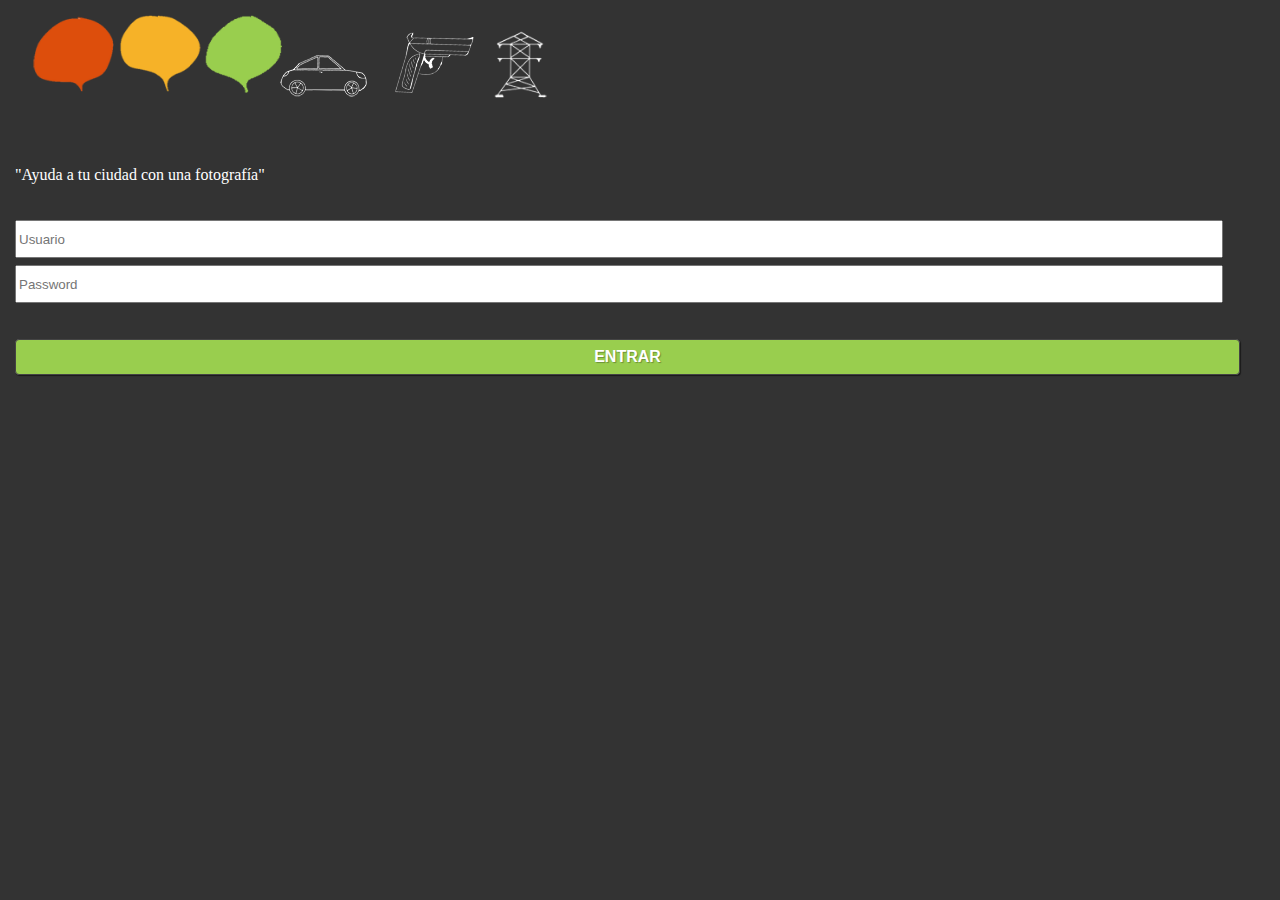
<file: index.html>
<!DOCTYPE html>
<html>
  <head>
  	<link rel="stylesheet" type="text/css" href="css/index.css" />
    <meta name="viewport" content="initial-scale=1.0, user-scalable=no" />
    <script type="text/javascript" src="http://ajax.googleapis.com/ajax/libs/jquery/1.7.1/jquery.min.js"></script>
    <script type="text/javascript" charset="utf-8" src="cordova-2.0.0.js"></script>
    <style type="text/css">
    input[type=submit]{
  	color: #fff;
	text-transform: uppercase;
	background-image:url('img/page-background.png');
  	background-repeat:repeat;
	padding: 8px 15px;
	display: inline-block;
	font-size: 16px;
	font-weight: bold;
	color: #fffs;
	text-shadow: 1px 1px 1px rgba(0, 0, 0, 0.3);
	box-shadow: 1px 1px 1px rgba(0, 0, 0, 0.5);
	border: 1px solid #444;
	border-radius: 4px;
	opacity: 1;
	width:98%;
  }
  #login p{
  position:relative;
  top:30px;
  color:white;
  }
    </style>
  </head>
  <body>
	  <div id="login">
	  <img src="img/logo.png" id="logo">
	  <img src="img/car.png" id="car">
	  <img src="img/pistola.png" id="pistola">
	  <img src="img/3.png" id="torre">
	  </br>
	   </br>
	  <p>"Ayuda a tu ciudad con una fotograf�a"</p>
	  	<form action="reporte.html">
	  	<input id="user" type="text" placeholder="Usuario">
	  	<br>
	  	<input id="text" type="text" placeholder="Password">
		<br>
		<br>
		<br>
	  	<input id="btn" type="submit" value="Entrar">
	  	</form>
	  </div>
  </body>
</html>
</file>
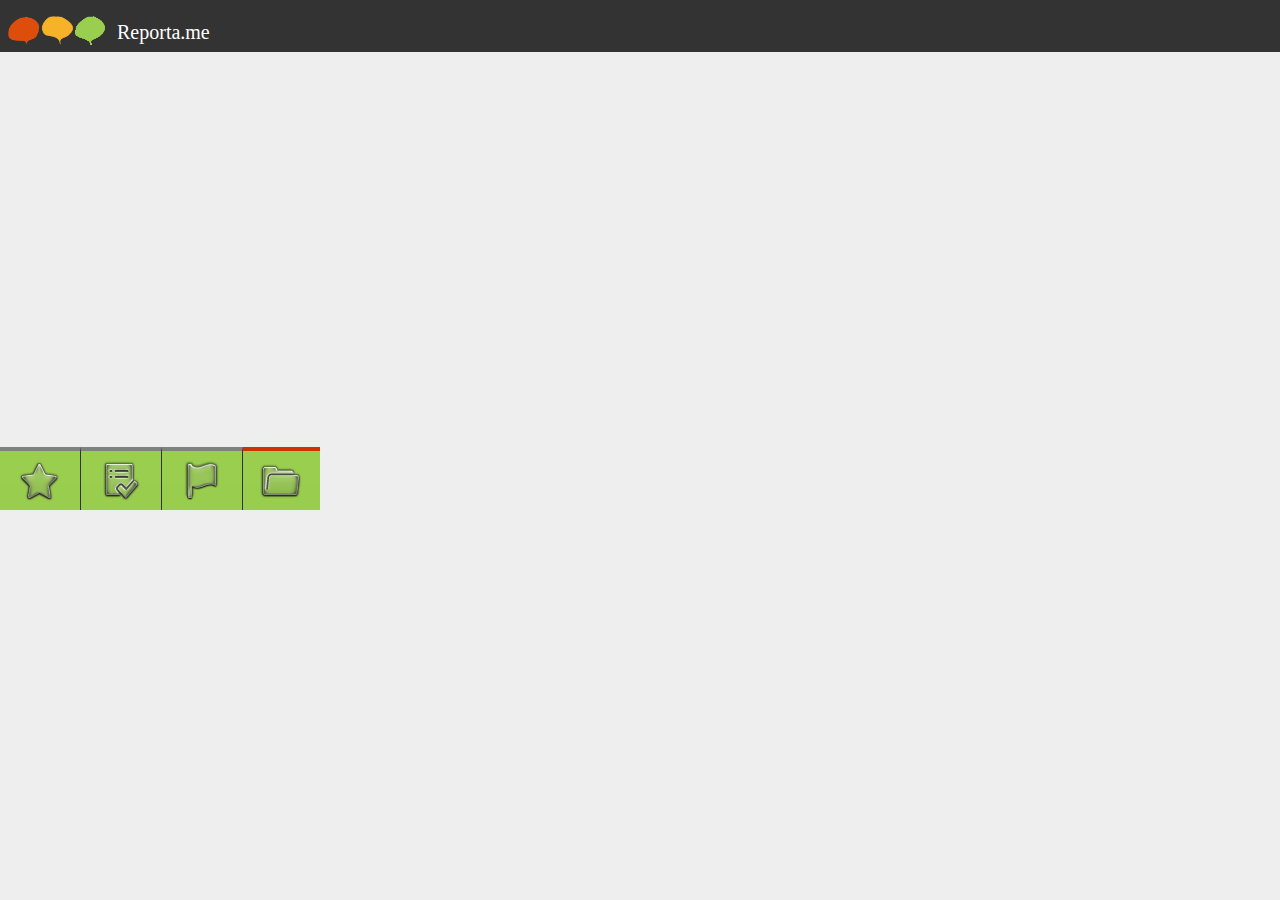
<file: home.html>
<!DOCTYPE html>
<html>
  <head>
  	<link rel="stylesheet" type="text/css" href="css/home.css" />
    <meta name="viewport" content="initial-scale=1.0, user-scalable=no" />
    <script type="text/javascript" src="http://ajax.googleapis.com/ajax/libs/jquery/1.7.1/jquery.min.js"></script>
    <script type="text/javascript" charset="utf-8" src="cordova-2.0.0.js"></script>
    <style type="text/css">
    .grid {
      position:fixed;
      top:447px;
	  width: 320px;
	  margin: auto;
	  background-image:url('img/page-background.png');
	}
	.rojo{
		border-top:solid 4px #cc3300;
	}
	.amarillo{
		border-top:solid 4px #ffcc33;
	}
	.verde{
		border-top:solid 4px #99cc66;
	}
	#btn_rojo{
	color: #fff;
	text-transform: uppercase;
	background:#cc3300;
	padding: 5px 5px;
	display: inline-block;
	font-size: 16px;
	font-weight: bold;
	color: #fffs;
	border: 1px solid #444;
	border-radius: 4px;
	opacity: 1;
	}
	#btn_amarillo{
	color: #fff;
	background:#ffcc33;
	padding: 5px 5px;
	display: inline-block;
	font-size: 16px;
	font-weight: bold;
	color: #fffs;
	text-shadow: 1px 1px 1px rgba(0, 0, 0, 0.3);
	box-shadow: 1px 1px 1px rgba(0, 0, 0, 0.5);
	border: 1px solid #444;
	border-radius: 4px;
	opacity: 1;
	}
	#btn_verde{
	color: #fff;
	background:#99cc66;
	padding: 5px 5px;
	display: inline-block;
	font-size: 16px;
	font-weight: bold;
	color: #fffs;
	text-shadow: 1px 1px 1px rgba(0, 0, 0, 0.3);
	box-shadow: 1px 1px 1px rgba(0, 0, 0, 0.5);
	border: 1px solid #444;
	border-radius: 4px;
	opacity: 1;
	}
	#feed{
	padding:5px;
	height:120px;
	}
	p{
	margin-top:3px;
	}
    </style>
    <script>      
    function mandarReporte(){
    	location.href = 'reporte.html';
    }
    
    function mandarRealizar(){
    	location.href = 'realizar.html';
    }
    
    function mandarTop(){
    	location.href = 'top.html';
    }
    
    function obtenerReportes(){
    	var user=1;
        $.post("http://www.ellaquiereconmigo.com/reportame/reportes_user.php", {user:user},
  		 	function(data) {
        	for (i = 0; i < data.length; i++) { 
        		if(i==(data.length-1)){
        			if((data[i].tipo)==1){
        				$("#login").append("<div id=feed class=rojo><img src=data:image/png;base64,"+data[i].imagen+" ALIGN=LEFT style=width:100px;height:100px;/><p>"+data[i].desc+"<br><br>"+data[i].fecha+"</p><button id=btn_rojo>1</button></div><br><br><br><p>");
        			}
        			if((data[i].tipo)==2){
            			$("#login").append("<div id=feed class=amarillo><img src=data:image/png;base64,"+data[i].imagen+" ALIGN=LEFT style=width:100px;height:100px;/><p>"+data[i].desc+"<br><br>"+data[i].fecha+"</p><button id=btn_amarillo>2</button></div><br><br><br><p>");
            		}
        			if((data[i].tipo)==3){
            			$("#login").append("<div id=feed class=verde><img src=data:image/png;base64,"+data[i].imagen+" ALIGN=LEFT style=width:100px;height:100px;/><p>"+data[i].desc+"<br><br>"+data[i].fecha+"</p><button id=btn_verde>2</button></div><br><br><br><p>");
            		}
        		}else{
        			if((data[i].tipo)==1){
        				$("#login").append("<div id=feed class=rojo><img src=data:image/png;base64,"+data[i].imagen+" ALIGN=LEFT style=width:100px;height:100px;/><p>"+data[i].desc+"<br><br>"+data[i].fecha+"</p><button id=btn_rojo>1</button></div>");
        			}
        			if((data[i].tipo)==2){
            			$("#login").append("<div id=feed class=amarillo><img src=data:image/png;base64,"+data[i].imagen+" ALIGN=LEFT style=width:100px;height:100px;/><p>"+data[i].desc+"<br><br>"+data[i].fecha+"</p><button id=btn_amarillo>3</button></div>");
            		}
        			if((data[i].tipo)==3){
            			$("#login").append("<div id=feed class=verde><img src=data:image/png;base64,"+data[i].imagen+" ALIGN=LEFT style=width:100px;height:100px;/><p>"+data[i].desc+"<br><br>"+data[i].fecha+"</p><button id=btn_verde>1</button></div>");
            		}
        		}
        	}
   		});
    }

    </script>
  </head>
  <body onload="obtenerReportes()";>
  <div id="header"><img id="logopeq" src="img/logopeq.png"><span>Reporta.me</span></div>
  <div id="contenedor">
  
   <div id="login">
   </div>

 </div>
  
    <div class="grid">
	  <div class="grid-m1"></div>
	  <div class="grid-c1">
	     <img src="img/ic_menu_favorite.png" onclick="mandarTop();"></img>
	  </div>
	  <div class="grid-m2"></div>
	  <div class="grid-c2">
	    <img src="img/ic_menu_agenda.png" onclick="mandarRealizar();"></img>
	  </div>
	  <div class="grid-m3"></div>
	  <div class="grid-c3">
	   	<img src="img/flag.png" onclick="mandarReporte();"></img>
	  </div>
	  <div class="grid-m4"></div>
	  <div class="grid-c4">
	   	<img src="img/ic_menu_archive.png"></img>
	  </div>
	  <br style="clear:both" />
	</div>
	
  </body>
</html>
</file>
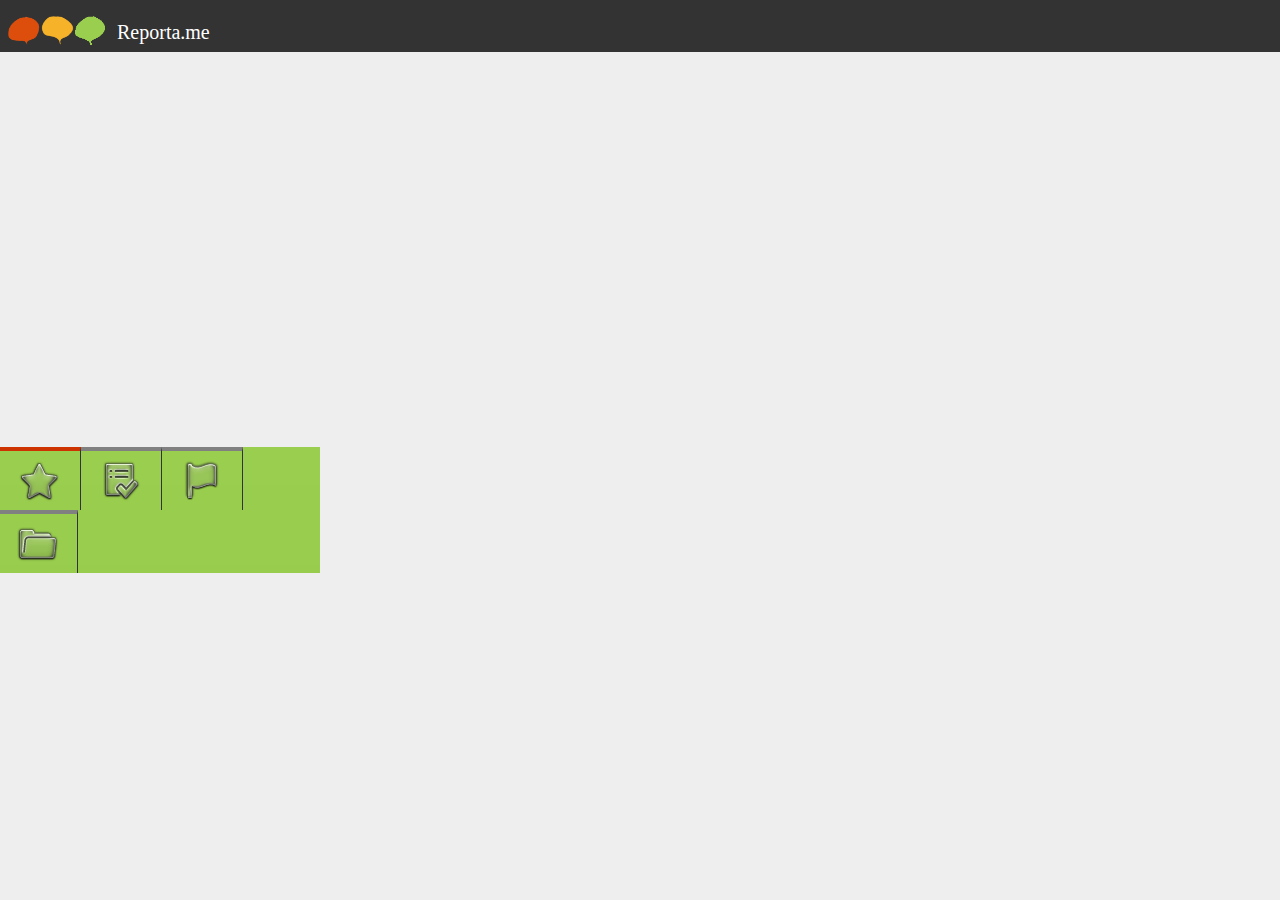
<file: top.html>
<!DOCTYPE html>
<html>
  <head>
  	<link rel="stylesheet" type="text/css" href="css/top.css" />
    <meta name="viewport" content="initial-scale=1.0, user-scalable=no" />
    <script type="text/javascript" src="http://ajax.googleapis.com/ajax/libs/jquery/1.7.1/jquery.min.js"></script>
    <script type="text/javascript" charset="utf-8" src="cordova-2.0.0.js"></script>
    <style type="text/css">
    .grid {
      position:fixed;
      top:447px;
	  width: 320px;
	  margin: auto;
	  background-image:url('img/page-background.png');
	}
	.rojo{
		border-top:solid 4px #cc3300;
	}
	.amarillo{
		border-top:solid 4px #ffcc33;
	}
	.verde{
		border-top:solid 4px #99cc66;
	}
	#btn_rojo{
	color: #fff;
	text-transform: uppercase;
	background:#cc3300;
	padding: 5px 5px;
	display: inline-block;
	font-size: 16px;
	font-weight: bold;
	color: #fffs;
	border: 1px solid #444;
	border-radius: 4px;
	opacity: 1;
	}
	#btn_amarillo{
	color: #fff;
	background:#ffcc33;
	padding: 5px 5px;
	display: inline-block;
	font-size: 16px;
	font-weight: bold;
	color: #fffs;
	text-shadow: 1px 1px 1px rgba(0, 0, 0, 0.3);
	box-shadow: 1px 1px 1px rgba(0, 0, 0, 0.5);
	border: 1px solid #444;
	border-radius: 4px;
	opacity: 1;
	}
	#btn_verde{
	color: #fff;
	background:#99cc66;
	padding: 5px 5px;
	display: inline-block;
	font-size: 16px;
	font-weight: bold;
	color: #fffs;
	text-shadow: 1px 1px 1px rgba(0, 0, 0, 0.3);
	box-shadow: 1px 1px 1px rgba(0, 0, 0, 0.5);
	border: 1px solid #444;
	border-radius: 4px;
	opacity: 1;
	}
	#feed{
	padding:5px;
	height:120px;
	}
	p{
	margin-top:3px;
	}
    </style>
    <script>  
    var lat;
    var lng;
    
    function initialize() {
    	navigator.geolocation.getCurrentPosition(onSuccess, onError);
      }
    
    function onError(error) {
        alert('code: '    + error.code    + '\n' +
              'message: ' + error.message + '\n');
    }
    
    function onSuccess(position) {
    	lat=position.coords.latitude;
    	lng=position.coords.longitude;
    	obtenerReportes();
    }
    
    function mandarReporte(){
    	location.href = 'reporte.html';
    }
    
    function mandarRealizar(){
    	location.href = 'realizar.html';
    }
    
    function mandarHome(){
    	location.href = 'home.html';
    }
    
    function obtenerReportes(){
        $.post("http://www.ellaquiereconmigo.com/reportame/reportes_todos.php", {lat:lat,lng:lng},
  		 	function(data) {
        	for (i = 0; i < data.length; i++) { 
        		if(i==(data.length-1)){
        			if((data[i].tipo)==1){
        				$("#login").append("<div id=feed class=rojo><img src=data:image/png;base64,"+data[i].imagen+" ALIGN=LEFT style=width:100px;height:100px;/><p>"+data[i].desc+"<br><br>"+data[i].fecha+"</p>Distancia:"+(data[i].distance)+"km<button id=btn_rojo>1</button></div><br><br><br><p>");
        			}
        			if((data[i].tipo)==2){
            			$("#login").append("<div id=feed class=amarillo><img src=data:image/png;base64,"+data[i].imagen+" ALIGN=LEFT style=width:100px;height:100px;/><p>"+data[i].desc+"<br><br>"+data[i].fecha+"</p>Distancia:"+(data[i].distance)+"km<button id=btn_amarillo>2</button></div><br><br><br><p>");
            		}
        			if((data[i].tipo)==3){
            			$("#login").append("<div id=feed class=verde><img src=data:image/png;base64,"+data[i].imagen+" ALIGN=LEFT style=width:100px;height:100px;/><p>"+data[i].desc+"<br><br>"+data[i].fecha+"</p>Distancia:"+(data[i].distance)+"km<button id=btn_verde>2</button></div><br><br><br><p>");
            		}
        		}else{
        			if((data[i].tipo)==1){
        				$("#login").append("<div id=feed class=rojo><img src=data:image/png;base64,"+data[i].imagen+" ALIGN=LEFT style=width:100px;height:100px;/><p>"+data[i].desc+"<br><br>"+data[i].fecha+"</p>Distancia:"+(data[i].distance)+"km<button id=btn_rojo>1</button></div>");
        			}
        			if((data[i].tipo)==2){
            			$("#login").append("<div id=feed class=amarillo><img src=data:image/png;base64,"+data[i].imagen+" ALIGN=LEFT style=width:100px;height:100px;/><p>"+data[i].desc+"<br><br>"+data[i].fecha+"</p> Distancia:"+(data[i].distance)+"km<button id=btn_amarillo>3</button></div>");
            		}
        			if((data[i].tipo)==3){
            			$("#login").append("<div id=feed class=verde><img src=data:image/png;base64,"+data[i].imagen+" ALIGN=LEFT style=width:100px;height:100px;/><p>"+data[i].desc+"<br><br>"+data[i].fecha+"</p>Distancia:"+(data[i].distance)+"km<button id=btn_verde>1</button></div>");
            		}
        		}
        	}
   		});
    }

    </script>
  </head>
  <body onload="initialize()";>
  <div id="header"><img id="logopeq" src="img/logopeq.png"><span>Reporta.me</span></div>
  <div id="contenedor">
  
   <div id="login">
   </div>

 </div>
  
    <div class="grid">
	  <div class="grid-m1"></div>
	  <div class="grid-c1">
	     <img src="img/ic_menu_favorite.png"></img>
	  </div>
	  <div class="grid-m2"></div>
	  <div class="grid-c2">
	    <img src="img/ic_menu_agenda.png" onclick="mandarRealizar();"></img>
	  </div>
	  <div class="grid-m3"></div>
	  <div class="grid-c3">
	   	<img src="img/flag.png" onclick="mandarReporte();"></img>
	  </div>
	  <div class="grid-m4"></div>
	  <div class="grid-c4">
	   	<img src="img/ic_menu_archive.png" onclick="mandarHome();"></img>
	  </div>
	  <br style="clear:both" />
	</div>
	
  </body>
</html>
</file>
<file: css/index.css>
body{
  background:#333;
  margin:0;
  padding:15px;
  }
  #user{
  width:96%;
  height:32px;
  margin-bottom:7px;
   margin-top:50px;
  }
  #text{
  width:96%;
  height:32px;
  }
 
	#logo{
	width:260px;
	height:80px;
	position:relative;
	left:13px;
	margin-bottom:3px;
	}
	#pistola{
	position:relative;
	left:22px;
	top:-5px;
	}
	#car{
	positon:relative;
	top:-12px;
	left:7px;
	}
	#torre{
	position:relative;
	left:33px;
	top:5px;
	width:60px;
	height:74px;
	}
</file>
<file: css/home.css>
body{
  background:#eee;
  background-repeat:repeat;
  margin:0;
  color:white;
  }
  #select{
  width:100%;
  }
   input[type=submit]{
  	color: #fff;
	text-transform: uppercase;
	background-image:url('img/page-background.png');
  	background-repeat:repeat;
	padding: 8px 15px;
	display: inline-block;
	font-size: 16px;
	font-weight: bold;
	color: #fffs;
	text-shadow: 1px 1px 1px rgba(0, 0, 0, 0.3);
	box-shadow: 1px 1px 1px rgba(0, 0, 0, 0.5);
	border: 1px solid #444;
	border-radius: 4px;
	opacity: 1;
	width:98%;
  }
  #texta{
  width:98%;
  }
  #login span{
  position:relative;
  left:62%;
  }
  #header{
	font-size:20px;
	padding:8px;
	background:#333;
	color:white;
	}
	#contenedor{
	color:black;
	height:365px;
	}
	#logopeq{
	width:100px;
	height:31px;
	}
	#header span{
	position:relative;
	left:9px;
	}
	img{
	position:relative;
	top:4px;
	}
	.grid-c1 {
	  float: left;
	  width: 25%;
	  height:59px;
	  text-align:center;
	  border-right:solid 1px #333;
	  border-top:solid 4px gray;
	}

	.grid-c2 {
	  float: left;
	  width: 25%;
	  height:59px;
	  text-align:center;
	  border-right:solid 1px #333;
	  border-top:solid 4px gray;
	}
	.grid-c3 {
	  float: left;
	  width: 25%;
	  height:59px;
	  text-align:center;
	  border-right:solid 1px #333;
	  border-top:solid 4px gray;
	}
	.grid-c4 {
	  float: left;
	  width: 24%;
	  height:59px;
	  text-align:center;
	  border-top:solid 4px #cc3300;
	}
	img{
	position:relative;
	top:6px;
	}
	#login{
	margin-bottom:40px;
	}
</file>
<file: css/top.css>
body{
  background:#eee;
  background-repeat:repeat;
  margin:0;
  color:white;
  }
  #select{
  width:100%;
  }
   input[type=submit]{
  	color: #fff;
	text-transform: uppercase;
	background-image:url('img/page-background.png');
  	background-repeat:repeat;
	padding: 8px 15px;
	display: inline-block;
	font-size: 16px;
	font-weight: bold;
	color: #fffs;
	text-shadow: 1px 1px 1px rgba(0, 0, 0, 0.3);
	box-shadow: 1px 1px 1px rgba(0, 0, 0, 0.5);
	border: 1px solid #444;
	border-radius: 4px;
	opacity: 1;
	width:98%;
  }
  #texta{
  width:98%;
  }
  #login span{
  position:relative;
  left:62%;
  }
  #header{
	font-size:20px;
	padding:8px;
	background:#333;
	color:white;
	}
	#contenedor{
	color:black;
	height:365px;
	}
	#logopeq{
	width:100px;
	height:31px;
	}
	#header span{
	position:relative;
	left:9px;
	}
	img{
	position:relative;
	top:4px;
	}
	.grid-c1 {
	  float: left;
	  width: 25%;
	  height:59px;
	  text-align:center;
	  border-right:solid 1px #333;
	  border-top:solid 4px #cc3300;
	}

	.grid-c2 {
	  float: left;
	  width: 25%;
	  height:59px;
	  text-align:center;
	  border-right:solid 1px #333;
	  border-top:solid 4px gray;
	}
	.grid-c3 {
	  float: left;
	  width: 25%;
	  height:59px;
	  text-align:center;
	  border-right:solid 1px #333;
	  border-top:solid 4px gray;
	}
	.grid-c4 {
	  float: left;
	  width: 24%;
	  height:59px;
	  text-align:center;
	  border-right:solid 1px #333;
	  border-top:solid 4px gray;
	}
	img{
	position:relative;
	top:6px;
	}
	#login{
	margin-bottom:40px;
	}
</file>
